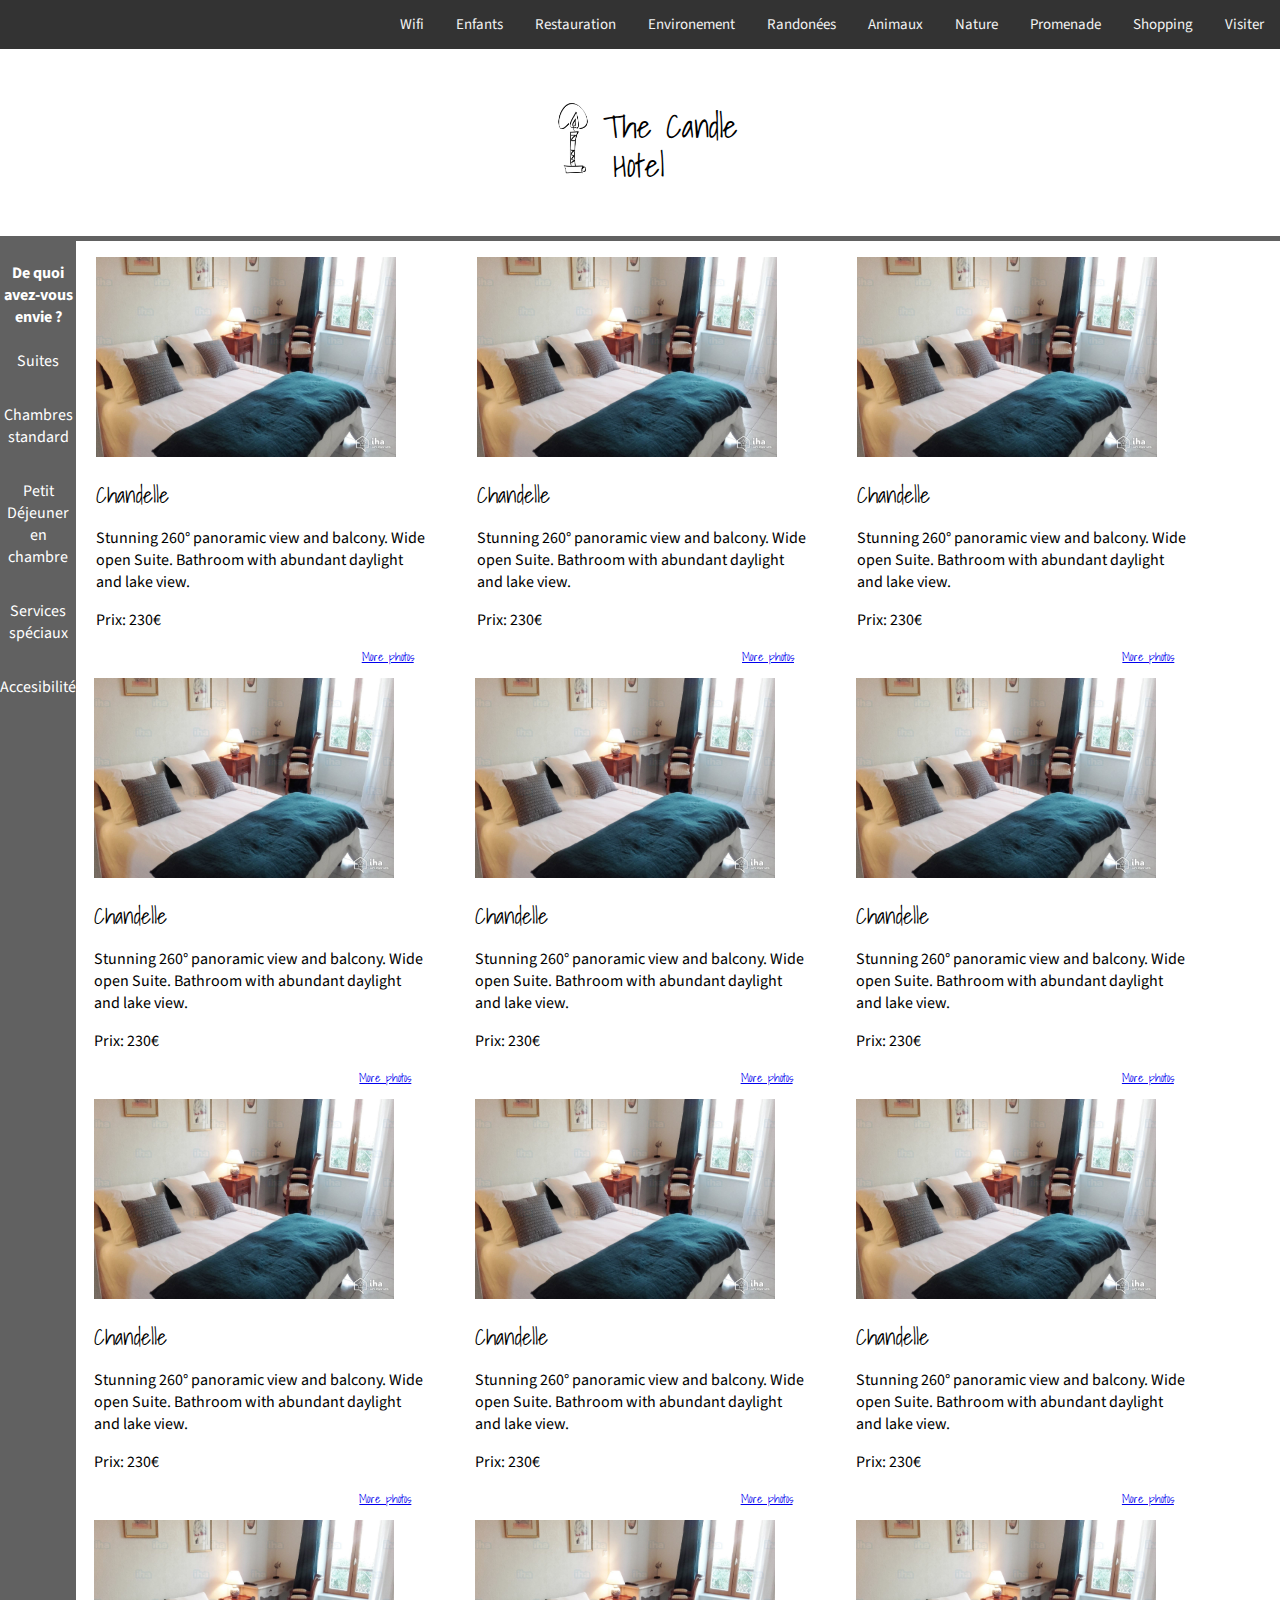
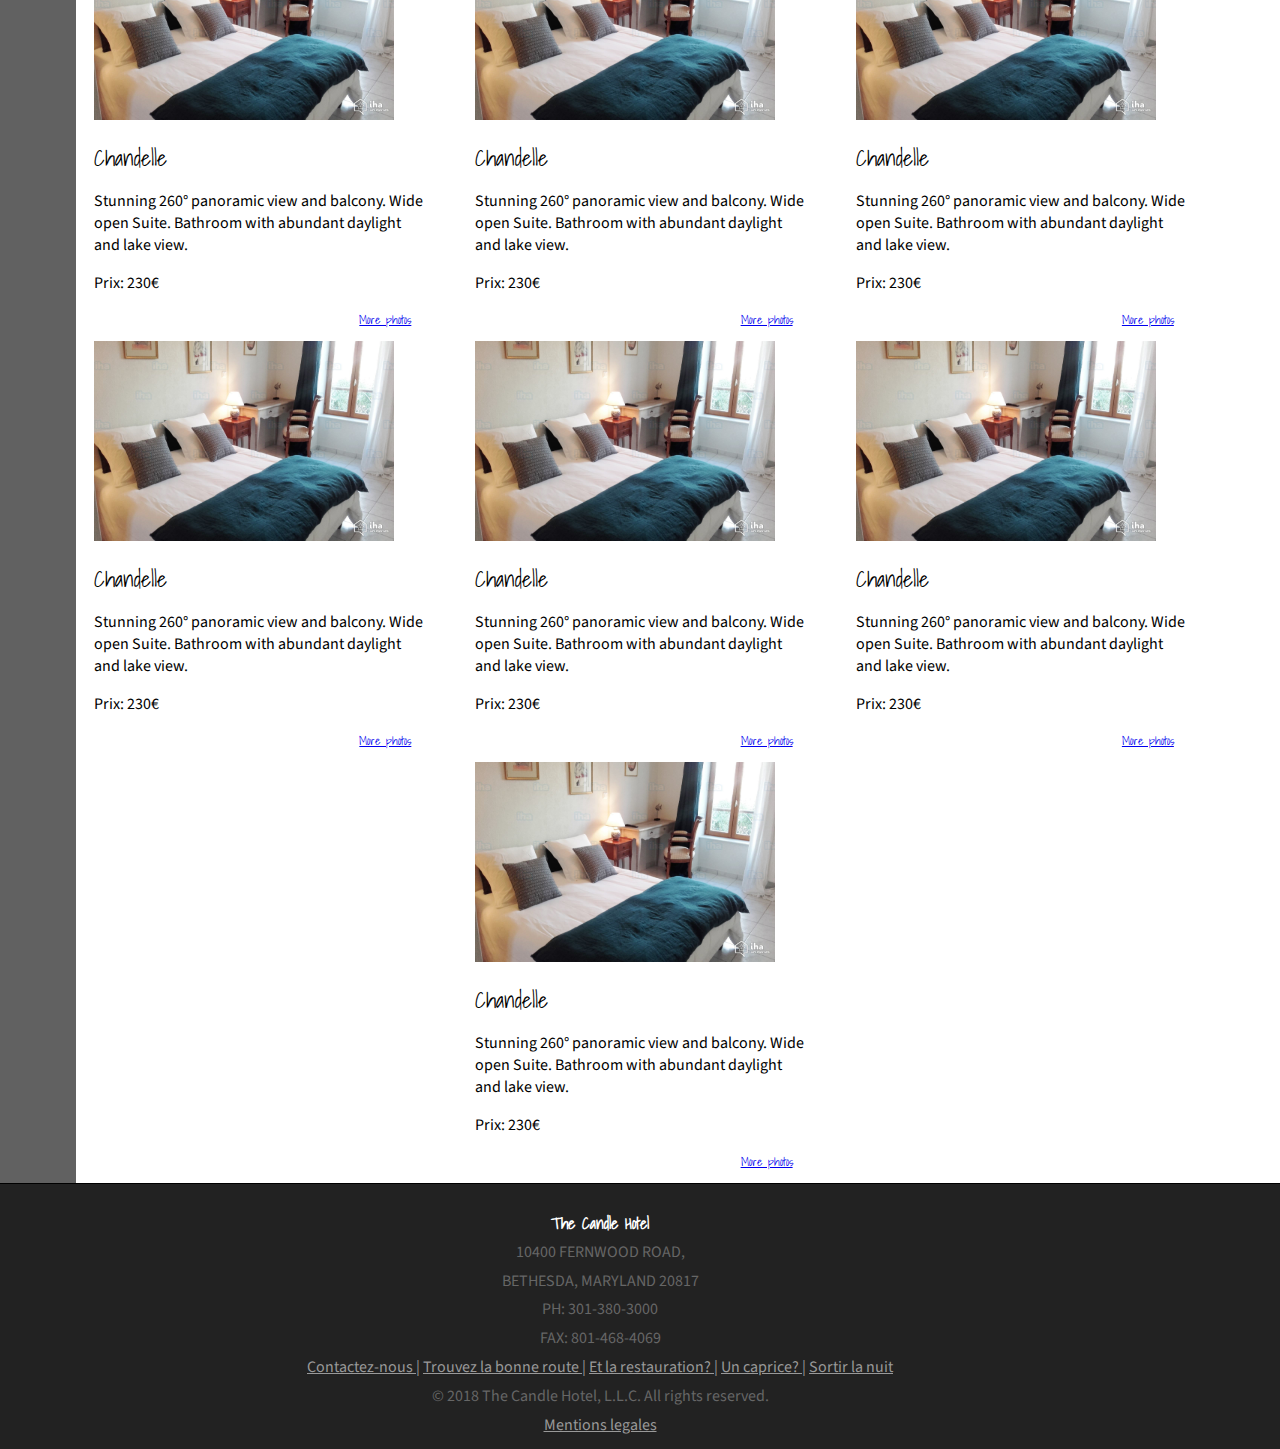
<file: index.html>
<!DOCTYPE html>
<html lang="fr">
  <head>
    <title>The Candle Hotel</title>
	<meta charset="utf-8">
    <meta http-equiv="X-UA-Compatible" content="IE=edge">
    <meta name="viewport" content="width=device-width, initial-scale=1">
    <link rel="stylesheet" href="css/style.css">
    <link href="https://fonts.googleapis.com/css?family=Shadows+Into+Light|Source+Sans+Pro" rel="stylesheet">
    <link rel="stylesheet" href="https://use.fontawesome.com/releases/v5.0.13/css/all.css" integrity="sha384-DNOHZ68U8hZfKXOrtjWvjxusGo9WQnrNx2sqG0tfsghAvtVlRW3tvkXWZh58N9jp" crossorigin="anonymous"> 
  </head>

  <body>

	<div class="navbar" id="nav-item">
	  	<a href="#">Visiter</a>
		<a href="#">Shopping</a> 
		<a href="#">Promenade</a> 
		<a href="#">Nature</a> 
		<a href="#">Animaux</a> 
		<a href="#">Randonées</a> 
		<a href="#">Environement</a> 
		<a href="#">Restauration</a> 
		<a href="#">Enfants</a> 
		<a href="#">Wifi</a> 
	  	<a href="javascript:void(0);" class="icon" onclick="myFunction()">
	    	<i class="fa fa-bars"></i></a>
	</div>
	    
	<header>
		<div class="logo-img-txt">
    		<div class="logo-img">
    			<img src="img/candle.jpg" width="60px" height="88px">
    		</div>
    		<div class="logo-txt">
    			<p class="candle-top">The Candle<p>
    			<p class="candle-bottom">Hotel</p>
    		</div>
    	</div>
	</header>

	<div class="wrapper">

		<aside class="sidebar">
			<h4 class="widget-title">De quoi avez-vous envie ?</h4>
				<ul class="widget-sidebar">
					<li><a href="#">Suites<a></li>
					<li><a href="#">Chambres standard<a></li>
					<li><a href="#">Petit Déjeuner en chambre<a></li>
					<li><a href="#">Services spéciaux<a></li>
					<li><a href="#">Accesibilité<a></li>
				</ul>
		</aside>
		    
		<main>
			
			<section class="content">
				<article class="post">
					<img src="img/chambre.jpeg" width="300px" height="200px">
					<div class="room-title">
			    		<p>Chandelle</p>
			    	</div>
					<div class="entry">
						<p class="post-content">Stunning 260° panoramic view and balcony. Wide open Suite. Bathroom with abundant daylight and lake view.</p>
			    	</div>
			    	<div class="room-price">	
						<p>Prix: 230€</p>
			    	</div>
			    	<div class="room-link">
			    		<a href="#">More photos</a>
			    	</div>
				</article>

				<article class="post">
					<img src="img/chambre.jpeg" width="300px" height="200px">
					<div class="room-title">
			    		<p>Chandelle</p>
			    	</div>
					<div class="entry post-content">
						<p class="post-content">Stunning 260° panoramic view and balcony. Wide open Suite. Bathroom with abundant daylight and lake view.</p>
			    	</div>
			    	<div class="room-price">	
						<p>Prix: 230€</p>
			    	</div>
			    	<div class="room-link">
			    		<a href="#">More photos</a>
			    	</div>
				</article>

				<article class="post">
					<img src="img/chambre.jpeg" width="300px" height="200px">
					<div class="room-title">
			    		<p>Chandelle</p>
			    	</div>
					<div class="entry post-content">
						<p class="post-content">Stunning 260° panoramic view and balcony. Wide open Suite. Bathroom with abundant daylight and lake view.</p>
			    	</div>
			    	<div class="room-price">	
						<p>Prix: 230€</p>
			    	</div>
			    	<div class="room-link">
			    		<a href="#">More photos</a>
			    	</div>
				</article>

				<article class="post">
					<img src="img/chambre.jpeg" width="300px" height="200px">
					<div class="room-title">
			    		<p>Chandelle</p>
			    	</div>
					<div class="entry post-content">
						<p class="post-content">Stunning 260° panoramic view and balcony. Wide open Suite. Bathroom with abundant daylight and lake view.</p>
			    	</div>
			    	<div class="room-price">	
						<p>Prix: 230€</p>
			    	</div>
			    	<div class="room-link">
			    		<a href="#">More photos</a>
			    	</div>
				</article>

				<article class="post">
					<img src="img/chambre.jpeg" width="300px" height="200px">
					<div class="room-title">
			    		<p>Chandelle</p>
			    	</div>
					<div class="entry post-content">
						<p class="post-content">Stunning 260° panoramic view and balcony. Wide open Suite. Bathroom with abundant daylight and lake view.</p>
			    	</div>
			    	<div class="room-price">	
						<p>Prix: 230€</p>
			    	</div>
			    	<div class="room-link">
			    		<a href="#">More photos</a>
			    	</div>
				</article>

				<article class="post">
					<img src="img/chambre.jpeg" width="300px" height="200px">
					<div class="room-title">
			    		<p>Chandelle</p>
			    	</div>
					<div class="entry post-content">
						<p class="post-content">Stunning 260° panoramic view and balcony. Wide open Suite. Bathroom with abundant daylight and lake view.</p>
			    	</div>
			    	<div class="room-price">	
						<p>Prix: 230€</p>
			    	</div>
			    	<div class="room-link">
			    		<a href="#">More photos</a>
			    	</div>
				</article>

				<article class="post">
					<img src="img/chambre.jpeg" width="300px" height="200px">
					<div class="room-title">
			    		<p>Chandelle</p>
			    	</div>
					<div class="entry post-content">
						<p class="post-content">Stunning 260° panoramic view and balcony. Wide open Suite. Bathroom with abundant daylight and lake view.</p>
			    	</div>
			    	<div class="room-price">	
						<p>Prix: 230€</p>
			    	</div>
			    	<div class="room-link">
			    		<a href="#">More photos</a>
			    	</div>
				</article>			
				
				<article class="post">
					<img src="img/chambre.jpeg" width="300px" height="200px">
					<div class="room-title">
			    		<p>Chandelle</p>
			    	</div>
					<div class="entry post-content">
						<p class="post-content">Stunning 260° panoramic view and balcony. Wide open Suite. Bathroom with abundant daylight and lake view.</p>
			    	</div>
			    	<div class="room-price">	
						<p>Prix: 230€</p>
			    	</div>
			    	<div class="room-link">
			    		<a href="#">More photos</a>
			    	</div>
				</article>

				<article class="post">
					<img src="img/chambre.jpeg" width="300px" height="200px">
					<div class="room-title">
			    		<p>Chandelle</p>
			    	</div>
					<div class="entry post-content">
						<p class="post-content">Stunning 260° panoramic view and balcony. Wide open Suite. Bathroom with abundant daylight and lake view.</p>
			    	</div>
			    	<div class="room-price">	
						<p>Prix: 230€</p>
			    	</div>
			    	<div class="room-link">
			    		<a href="#">More photos</a>
			    	</div>
				</article>

				<article class="post">
					<img src="img/chambre.jpeg" width="300px" height="200px">
					<div class="room-title">
			    		<p>Chandelle</p>
			    	</div>
					<div class="entry post-content">
						<p class="post-content">Stunning 260° panoramic view and balcony. Wide open Suite. Bathroom with abundant daylight and lake view.</p>
			    	</div>
			    	<div class="room-price">	
						<p>Prix: 230€</p>
			    	</div>
			    	<div class="room-link">
			    		<a href="#">More photos</a>
			    	</div>
				</article>

				<article class="post">
					<img src="img/chambre.jpeg" width="300px" height="200px">
					<div class="room-title">
			    		<p>Chandelle</p>
			    	</div>
					<div class="entry post-content">
						<p class="post-content">Stunning 260° panoramic view and balcony. Wide open Suite. Bathroom with abundant daylight and lake view.</p>
			    	</div>
			    	<div class="room-price">	
						<p>Prix: 230€</p>
			    	</div>
			    	<div class="room-link">
			    		<a href="#">More photos</a>
			    	</div>
				</article>

				<article class="post">
					<img src="img/chambre.jpeg" width="300px" height="200px">
					<div class="room-title">
			    		<p>Chandelle</p>
			    	</div>
					<div class="entry post-content">
						<p class="post-content">Stunning 260° panoramic view and balcony. Wide open Suite. Bathroom with abundant daylight and lake view.</p>
			    	</div>
			    	<div class="room-price">	
						<p>Prix: 230€</p>
			    	</div>
			    	<div class="room-link">
			    		<a href="#">More photos</a>
			    	</div>
				</article>

				<article class="post">
					<img src="img/chambre.jpeg" width="300px" height="200px">
					<div class="room-title">
			    		<p>Chandelle</p>
			    	</div>
					<div class="entry post-content">
						<p class="post-content">Stunning 260° panoramic view and balcony. Wide open Suite. Bathroom with abundant daylight and lake view.</p>
			    	</div>
			    	<div class="room-price">	
						<p>Prix: 230€</p>
			    	</div>
			    	<div class="room-link">
			    		<a href="#">More photos</a>
			    	</div>
				</article>

				<article class="post">
					<img src="img/chambre.jpeg" width="300px" height="200px">
					<div class="room-title">
			    		<p>Chandelle</p>
			    	</div>
					<div class="entry post-content">
						<p class="post-content">Stunning 260° panoramic view and balcony. Wide open Suite. Bathroom with abundant daylight and lake view.</p>
			    	</div>
			    	<div class="room-price">	
						<p>Prix: 230€</p>
			    	</div>
			    	<div class="room-link">
			    		<a href="#">More photos</a>
			    	</div>
				</article>

				<article class="post">
					<img src="img/chambre.jpeg" width="300px" height="200px">
					<div class="room-title">
			    		<p>Chandelle</p>
			    	</div>
					<div class="entry post-content">
						<p class="post-content">Stunning 260° panoramic view and balcony. Wide open Suite. Bathroom with abundant daylight and lake view.</p>
			    	</div>
			    	<div class="room-price">	
						<p>Prix: 230€</p>
			    	</div>
			    	<div class="room-link">
			    		<a href="#">More photos</a>
			    	</div>
				</article>

				<article class="post">
					<img src="img/chambre.jpeg" width="300px" height="200px">
					<div class="room-title">
			    		<p>Chandelle</p>
			    	</div>
					<div class="entry post-content">
						<p class="post-content">Stunning 260° panoramic view and balcony. Wide open Suite. Bathroom with abundant daylight and lake view.</p>
			    	</div>
			    	<div class="room-price">	
						<p>Prix: 230€</p>
			    	</div>
			    	<div class="room-link">
			    		<a href="#">More photos</a>
			    	</div>
				</article>
			</section>

		</main>    
	      
	</div>
	
	<footer>
		<div class="container">
				<p class="footer-title">The Candle Hotel<p>
				<p>10400 FERNWOOD ROAD,</p>
				<p>BETHESDA, MARYLAND 20817</p>
				<p>PH: 301-380-3000</p>
				<p>FAX: 801-468-4069</p>
				<a href="#">Contactez-nous |</a>
				<a href="#">Trouvez la bonne route |</a> 
				<a href="#">Et la restauration? |</a> 
				<a href="#">Un caprice? |</a> 
				<a href="#">Sortir la nuit</a>
				<p>© 2018 The Candle Hotel, L.L.C. All rights reserved.</p>
				<a href="#">Mentions legales</a>
		</div>
	</footer>

  <script type="text/javascript" src="js/app.js"></script>
  </body>
</html>
</file>
<file: css/style.css>
/*GLOBAL*/

 * {
  box-sizing: border-box;
}

body {
  flex-direction: column;
  min-height: 100vh;
  margin: 0;
  background: #ffffff;
  font-family: 'Source Sans Pro', sans-serif;
}
.wrapper {
  flex: 1 1 auto;
  display: flex;
}

/*NAVBAR*/

.navbar {
  overflow: hidden;
  background-color: #333;
}
.navbar a {
  display: block;
  float: right;
  color: #f2f2f2;
  text-align: center;
  padding: 14px 16px;
  text-decoration: none;
  font-size: 15px;
}
.navbar a:hover {
  background-color: #ddd;
  color: black;
}
.navbar .icon {
  display: none;
}
@media screen and (max-width: 700px) {
  .navbar a:not(:first-child) {display: none;}
  .navbar a.icon {
    float: right;
    display: block;
  }
}
@media screen and (max-width: 700px) {
  .navbar.responsive {position: relative;}
  .navbar.responsive .icon {
    position: absolute;
    right: 0;
    top: 0;
  }
  .navbar.responsive a {
    float: none;
    display: block;
    text-align: left;
  }
}

/*HEADER*/

header {
  background: #ffffff;
  height: 6em;
  font-family: 'Shadows Into Light', cursive;
  font-size: 2em;
  border-bottom: 5px solid #616161;
}
.logo-img-txt{
  display: flex;
  height: 6em;
  justify-content: center;
  align-items: center;
}
.candle-bottom{
  margin-top: -45px;
  margin-left: 10px;
}

/*ASIDE*/

aside{
  float: left;
  color: #ffffff;
  background-color: #616161;
  text-align: center;
  font-family: 'Source Sans Pro', sans-serif;
  right: 0; 
}
aside a{
  color: #ffffff;
  text-decoration: none;
}
aside a:hover{
   text-decoration: none; 
   color: #ef9303;
}
aside.sidebar {
 width: 25%; 
 right: 0; 
}
aside.sidebar ul {
  width:100%;
  margin: 0px;
  padding: 0px;
  float: left;
  list-style: none;
}
aside.sidebar ul li {
  width:100%;
  margin: 0px 0px 2em;
  padding: 0px;
  float: left;
  list-style: none;
}

/*MAIN*/

h2 {
  text-align: center;
  font-family: 'Shadows Into Light', cursive;
}
p.post-content {
  margin-right: 3em;
  font-family: 'Source Sans Pro', sans-serif;
}
.room-title {
  font-family: 'Shadows Into Light', cursive;
  font-size: 22px;
  line-height: 20px;
}
.room-link {
  font-family: 'Shadows Into Light', cursive;
  font-size: 12px;
  text-align: right;
  color: black;
  margin-right: 5em;
  margin-bottom: 1em;
}
.room-link a:hover {
  background-color: #ddd;
  color: black;
}
article.post {
  width: 33%;
}
.content {
  width: 95%;
}
section.content { 
   display: flex;
   flex-wrap: wrap;
   justify-content: space-around;
   margin-left: 1em;
   margin-top: 1em;
 }
@media (max-width: 700px) {
 article.post {
  width: 50%;
  justify-content: space-around;
  } 
}
@media (max-width: 320px) {
  article.post {
    width: 100%;
    justify-content: space-around;
  }
  section.content {
    margin-left: 0;
  }
}

/*FOOTER*/

footer {
  color: #666;
  background: #222;
  position: relative;
  bottom: 0px;
  padding: 17px 0 18px 0;
  border-top: 1px solid #000;
  text-align: center;
  width: 100%;
  font-family: 'Source Sans Pro', sans-serif;
}
footer a {
  color: #999;
}
footer a:hover {
  color: #efefef;
}
p.footer-title {
  font-family: 'Shadows Into Light', cursive;
  color: #ffffff;
  font-weight: bolder;
}
@media (max-width: 700px) {

  footer  {
    padding-left: 20px;
    padding-right: 20px;
  }
}
.container {
  max-width: 1200px;
  line-height: 0.8;
}

/*Nav and aside media queries*/

@media (max-width: 700px) {
  .wrapper {
    flex-direction: column;
  }
  nav {
    width: auto;
    height: auto;
  }
  aside {
    width: auto;
    height: 3em;
    order: 2;
  }
  nav,
  aside,
  .roomcontent {
    flex-basis: auto;
  }
  nav {
    order: 0;
  }
  section.content, aside.sidebar { 
    width:100%; 
    height:100%;
  }
}

@media (max-width: 320px) {
  .wrapper {
    flex-direction: column;
  }
  nav {
    width: auto;
    height: auto;
  }
  aside {
    width: auto;
    height: 3em;
    order: 2;
  }
  nav,
  aside,
  .roomcontent {
    flex-basis: auto;
  }
  nav {
    order: 0;
  }
  section.content, aside.sidebar { 
    width:100%; 
    height:100%;
  }
  section.content {
    margin-left: 1em;
  } 
}
</file>
